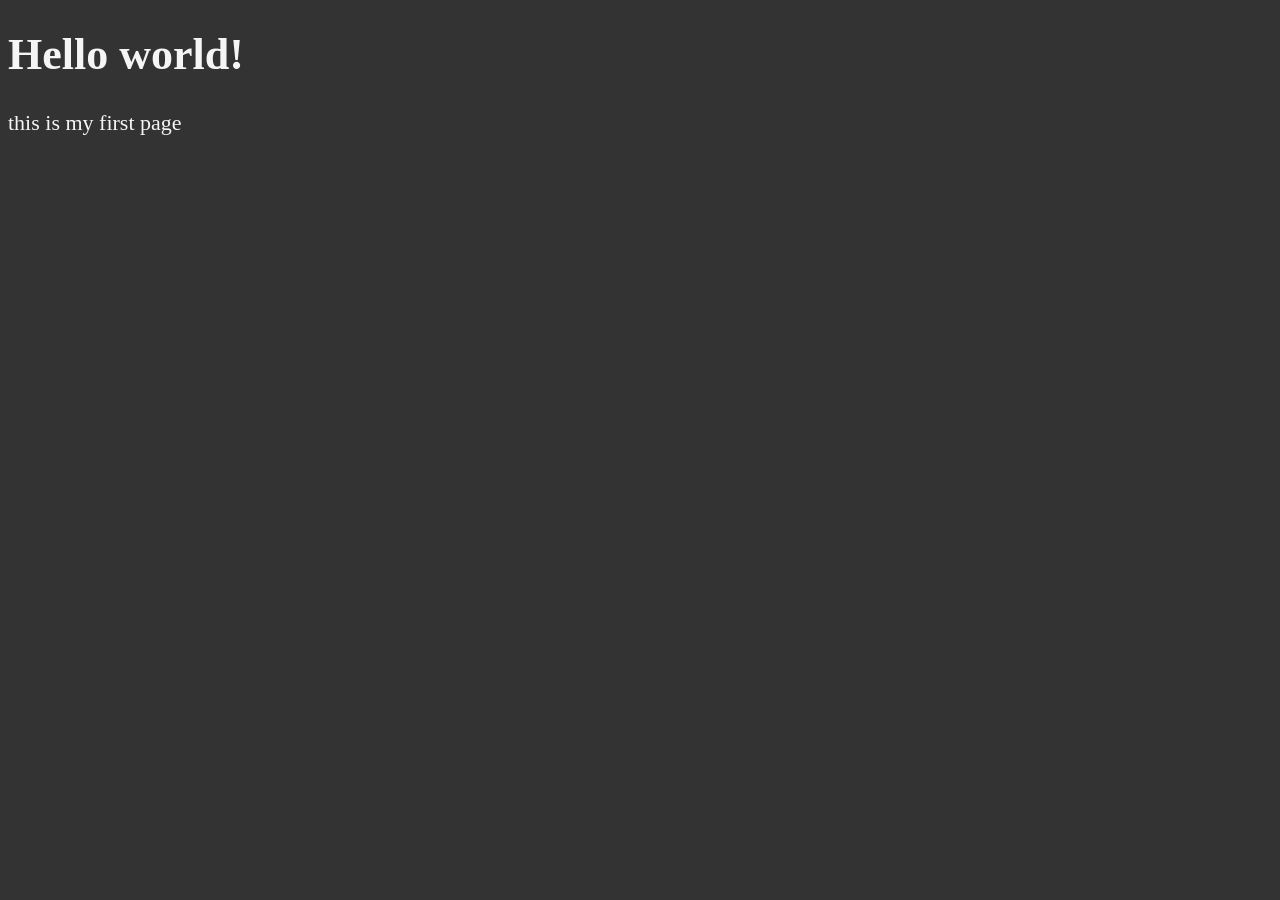
<file: portfolio/first_web_page_1/index.html>
<!DOCTYPE html>
<html lang="en-US">

<head>
    <meta name="author" content="Farhat Tlili">
    <meta name="description" contenta="this my first page that i code it using pure HTML">
    <title>My first page...!</title>
</head>

<body>
    <h1>Hello world!</h1>
    <p>this is my first page</p>
    <style>
        html {
            font-size: 22px;
        }

        body {
            background-color: #333;
            color: whitesmoke;
        }
    </style>
</body>


</html>
</file>
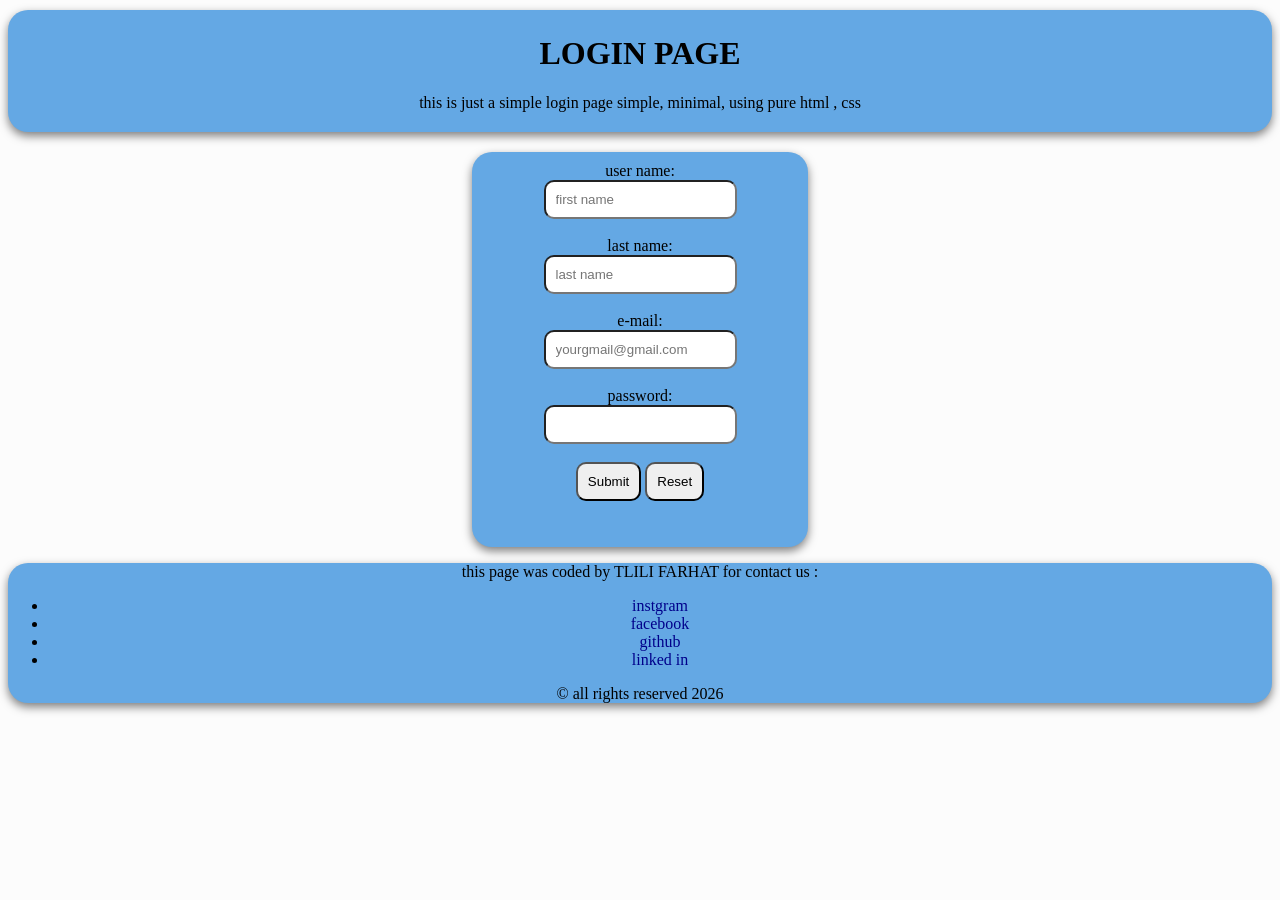
<file: portfolio/login page/idex.html>
<!DOCTYPE html>
<html lang="en-US">

<head>
    <meta charset="UTF-8">
    <meta name="descriotion" content="this is just my try to learn buildoing a simple websites login page.">
    <meta name="auther" content="farhat tlili">
    <title>login page </title>
    <link rel="icon" href="" type="png">
    <link rel="stylesheet" href="style.css">
</head>

<body>
    <div class="title">
        <h1>LOGIN PAGE </h1>
        <p>this is just a simple login page simple, minimal, using pure html , css</p>

    </div>
    <div class="fields">
        <form method="get">
            <label>user name:</label><br>
            <input type="user name" placeholder="first name"><br><br>
            <label>last name:</label><br>
            <input type="user name" placeholder="last name"><br><br>
            <label>e-mail:</label><br>
            <input type="email" placeholder="yourgmail@gmail.com" required><br><br>
            <label>password:</label><br>
            <input type="password" required><br><br>
            <input type="submit">
            <input type="reset">

        </form>

        <br>
        <br>
    </div>

    <div class="footer">
        <p>this page was coded by <span>TLILI FARHAT</span> for contact us :</p>
        <ul>
            <li><a href="https://www.instagram.com/coder0.2007/" title="my account">instgram</a></li>
            <li><a href="https://www.facebook.com/GLAD.ZERO.2.0?locale=ar_AR" title="my account">facebook</a></li>
            <li><a href="https://github.com/" title="my account ">github</a></li>
            <li><a href="https://www.linkedin.com/in/tlili-farhat-2007nov09/?isSelfProfile=true"
                    title="my personal account ">linked in</a></li>
        </ul>
        <p>&copy; all rights reserved 2026</p>
    </div>

</body>

</html>
</file>
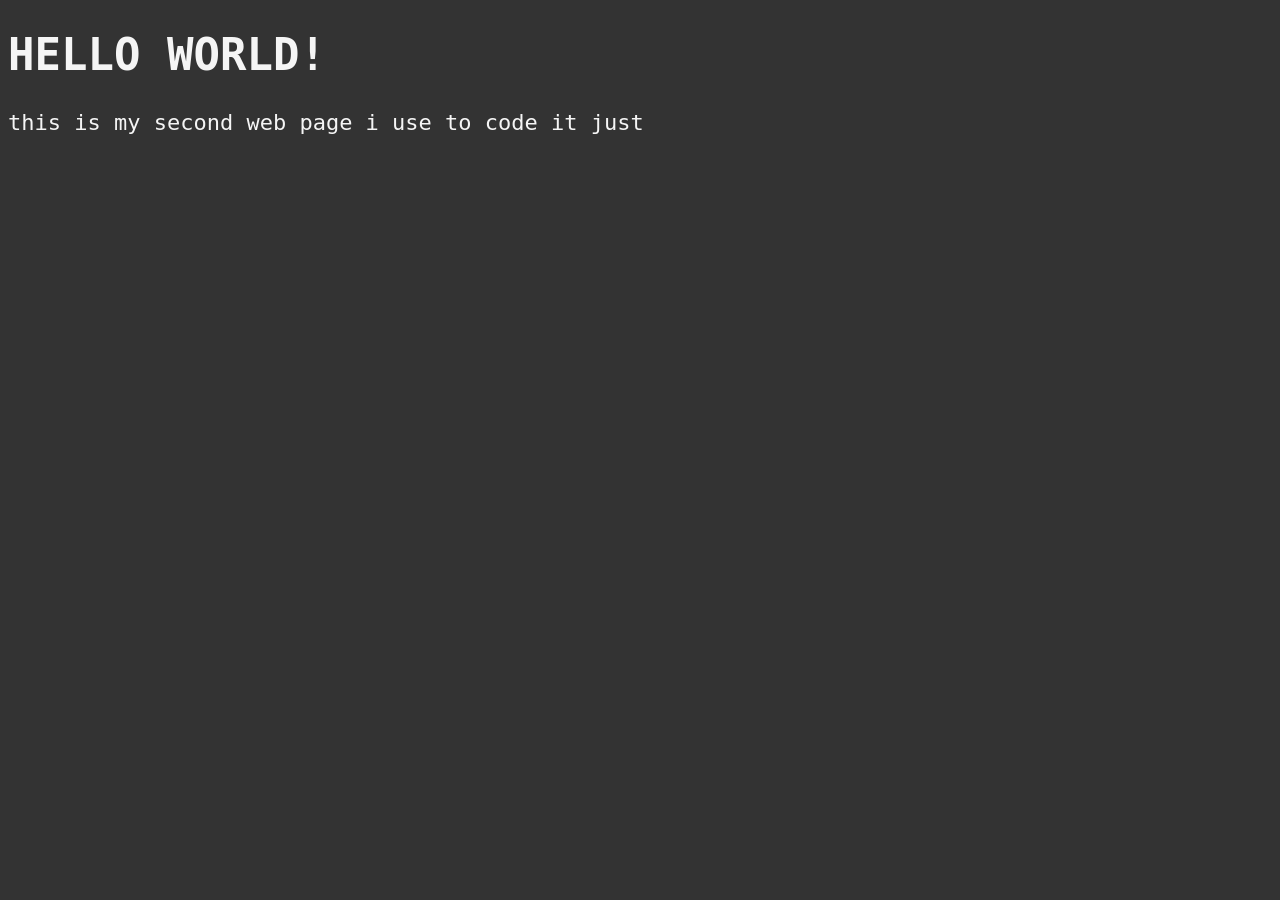
<file: portfolio/second_page_2/second_web_page.html>
<!DOCTYPE html>
<html lang="en-US">

<head>
    <meta name="author" content="Farhat Tlili">
    <meta name="description" content="this is my second page i creat this page using pure HTML.">
    <title>the second page...</title>
    <link rel="icon" href="html5.png" type="image/x-icon">
    <link rel="stylesheet" href="style.css" type="text/css">
</head>

<body>
    <h1>HELLO WORLD!</h1>
    <p>this is my second web page i use to code it just </p>
</body>

</html>
</file>
<file: portfolio/login page/style.css>
body{
    background-color:rgb(252, 252, 252);
    font-family:cursive
}
.title{
    background-color:rgb(100, 168, 228);
    color:black;
    border-radius:20px;
    text-align:center;
    font-family:cursive;
    border-radius:20px;
    box-shadow:0px 4px 10px rgba(0, 0, 0, 0.5);
    margin-top:10px;
    padding:4px;
}
.fields{
    background-color:rgb(100, 168, 228);
    margin-top:20px;
    margin-left:auto;
    margin-right:auto;
    padding:10px;
    text-align:center;
    border-radius:20px;
    width:25%;
    box-shadow:0px 4px 10px rgba(0, 0, 0, 0.5);
}
input{
    border-radius:10px;
    padding:10px;
}
.footer{
    background-color:rgb(100, 168, 228);
    border-radius:20px;
    text-align:center;
    box-shadow:0px 4px 10px rgba(0, 0, 0, 0.5);

}
a{
    text-decoration: solid;
    color:darkblue;
}
</file>
<file: portfolio/second_page_2/style.css>
html{
    font-size:22px;
    font-family:monospace;
}
body{
    background-color:#333;
    color:whitesmoke;
}
</file>
